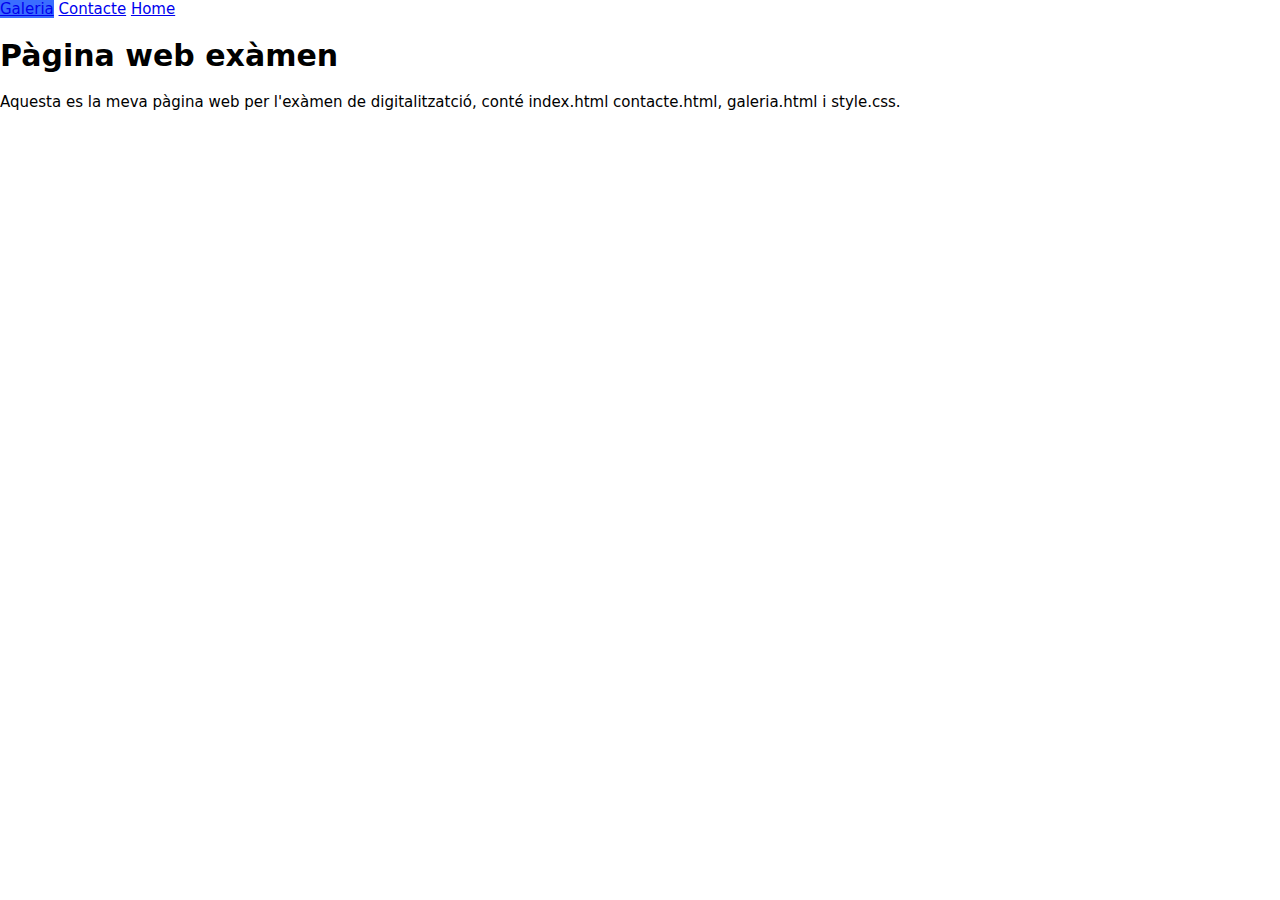
<file: index.html>
<!DOCTYPE html>
<html lang="en">
<head>
    <meta charset="UTF-8">
    <meta name="viewport" content="width=device-width, initial-scale=1.0">
    <title>examen digitalització</title>
    <link rel="stylesheet" href="css/styles.css">
    <div class="nav-bg">
        <nav class="contenedor">
            <a class="boton" href="galeria.html">Galeria</a>
            <a class="boton" href="contacte.html">Contacte</a>
            <a  class="boton" href="index.html">Home</a>
        </nav>
    </div>
</head>
<body>
<header>
    <h1>Pàgina web exàmen</h1>
</header>
    <p>Aquesta es la meva pàgina web per l'exàmen de digitalitzatció, conté index.html
contacte.html, galeria.html i style.css.  </p>
</body>
</html>
</file>
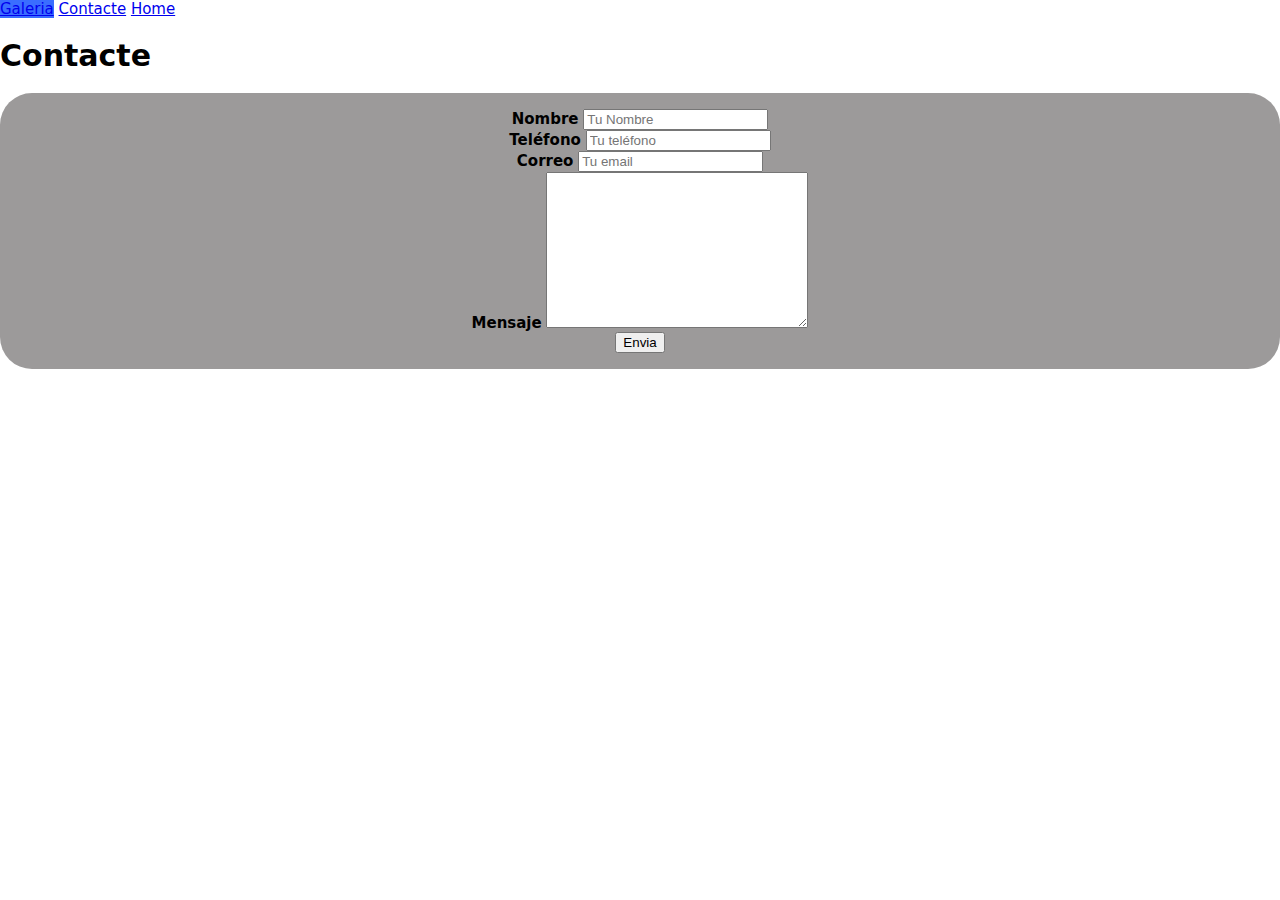
<file: contacte.html>
<!DOCTYPE html>
<html lang="en">
<head>
    <meta charset="UTF-8">
    <meta name="viewport" content="width=device-width, initial-scale=1.0">
    <title>Contacte</title>
    <link rel="stylesheet" href="css/styles.css">
    <div class="nav-bg">
        <nav class="contenedor">
            <a class="boton" href="galeria.html">Galeria</a>
            <a class="boton" href="contacte.html">Contacte</a>
            <a href="index.html">Home</a>
        </nav>
    </div>
</head>
<body>
    <h1>Contacte</h1>
                <form action="">
                        <div>
                            <label for="nombre"><strong>Nombre</strong></label>
                            <input type="text" name="nombre" placeholder="Tu Nombre">
                        </div>
                        
                        <div>
                            <label for=""><strong>Teléfono</strong></label>
                            <input type="tel" name="telefono" placeholder="Tu teléfono">
                        </div>
                        
                        <div>
                            <label for=""><strong>Correo</strong></label>
                            <input type="email" name="correo" placeholder="Tu email">
                        </div>
                        
                        <div>
                            <label for=""> <strong>Mensaje</strong></label>
                            <textarea name="Mensaje" id="" cols="30" rows="10"></textarea>
                        </div>
                        
                        <div>
                            <input  class="boton" type="submit" value="Envia">
                        </div>
                    
                </form>
</body>
</html>
</file>
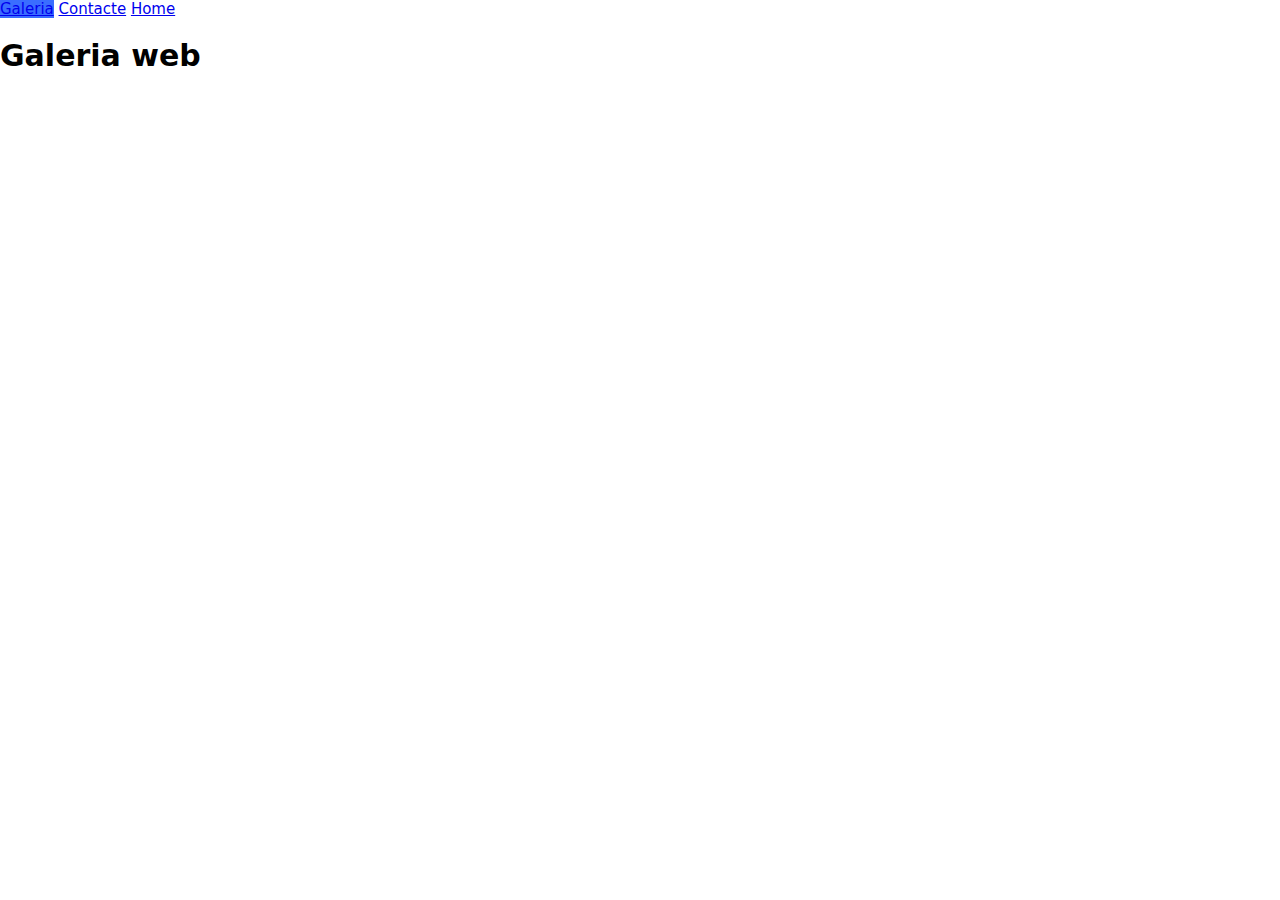
<file: galeria.html>
<!DOCTYPE html>
<html lang="es">
<head>
    <meta charset="UTF-8">
    <meta name="viewport" content="width=device-width, initial-scale=1.0">
    <title>Galeria web</title>
    <link rel="stylesheet" href="css/styles.css"> <div class="nav-bg">
        <nav class="contenedor">
            <a class="boton" href="galeria.html">Galeria</a>
            <a class="boton" href="contacte.html">Contacte</a>
            <a  class="boton" href="index.html">Home</a>
        </nav>
</head>
<body>
    <h1>Galeria web</h1>
</body>
</html>
</file>
<file: css/styles.css>
:root{

    --primario: #3A6DFF;
    --secundario: #9B6BFF;
    --fondo: #F4F4F8;
    --texto: #222222;
    --blanco: #FFFFFF;
    --tamaño-fuente:15px;
}
html{
    font: size 70.5% ;
    box-sizing: border-box;
}
*,*::before,*:after
{
    box-sizing: inherit;

}
body{
font-size:var(--tamaño-fuente);
font-family: system-ui, -apple-system, BlinkMacSystemFont, 'Segoe UI', Roboto, Oxygen, Ubuntu, Cantarell, 'Open Sans', 'Helvetica Neue', sans-serif;
margin: 0;
}

.boton:hover {
    background-color: var(--primario);
}
.boton1{
    background-color: var(--secundario);
    color: var(--blanco);
    padding: 1rem 1.5rem;
    text-decoration: none;
    border-radius: 8px;
    font-weight: bold;
    display: inline-block;
    transition: 0.3s ease;
}
.boton:hover {
    background-color: var(--primario);
}

.icono{
    background-color: var(--secundario);
    height: 5rem;
    width:5rem;
    border-radius:50%;
    display: flex;
    justify-content:center;
    align-items: center;
}

form{
    background-color: rgb(156, 154, 154);
    padding:1rem;
    border-radius:2rem;
    text-align: center;
}
</file>
